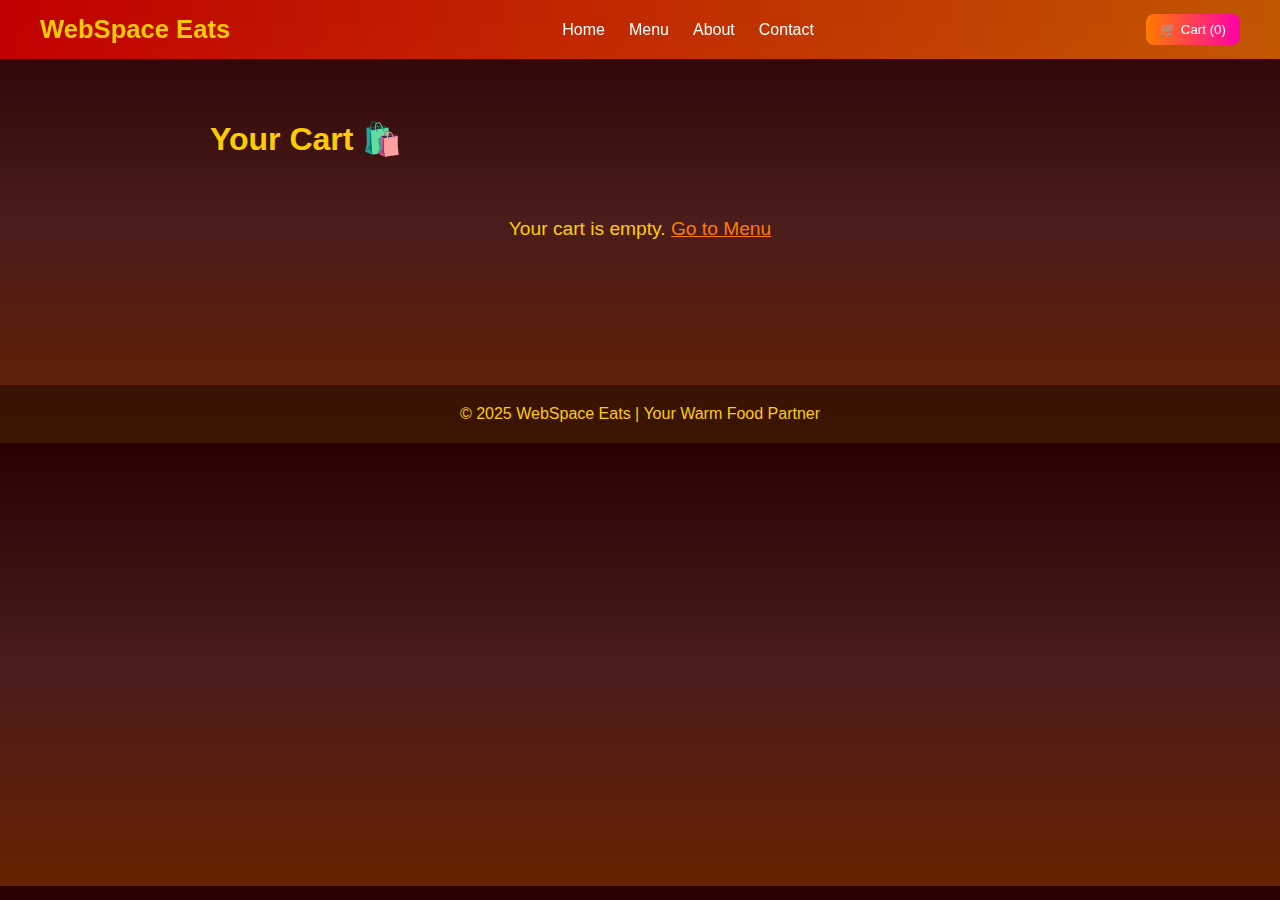
<file: cart.html>
<!DOCTYPE html>
<html lang="en">
<head>
  <meta charset="UTF-8" />
  <meta name="viewport" content="width=device-width, initial-scale=1.0" />
  <title>WebSpace Eats | Cart</title>
  <link rel="stylesheet" href="style.css" />
  <style>
    .cart-container {
      padding-top: 120px;
      max-width: 900px;
      margin: auto;
    }

    .cart-item {
      display: flex;
      align-items: center;
      justify-content: space-between;
      background: rgba(255,255,255,0.05);
      border-radius: 10px;
      padding: 15px 20px;
      margin-bottom: 15px;
    }

    .cart-item img {
      width: 90px;
      height: 70px;
      object-fit: cover;
      border-radius: 8px;
      margin-right: 15px;
    }

    .item-info {
      flex: 1;
    }

    .item-info h3 {
      color: #ffcc00;
      margin-bottom: 4px;
    }

    .item-actions {
      display: flex;
      align-items: center;
      gap: 10px;
    }

    .item-actions button {
      background: rgba(0,0,0,0.3);
      border: none;
      color: #fff;
      font-size: 1rem;
      padding: 5px 10px;
      border-radius: 6px;
      cursor: pointer;
    }

    .item-actions button:hover {
      background: linear-gradient(90deg, #ff7b00, #ff00aa);
    }

    .cart-summary {
      text-align: right;
      margin-top: 25px;
      font-size: 1.2rem;
    }

    .cart-summary span {
      color: #ffcc00;
      font-weight: bold;
    }

    .checkout-form {
      background: rgba(255,255,255,0.05);
      padding: 20px;
      border-radius: 10px;
      margin-top: 40px;
    }

    .checkout-form input, .checkout-form textarea {
      width: 100%;
      margin-bottom: 10px;
      padding: 10px;
      border-radius: 8px;
      border: none;
      outline: none;
    }

    .checkout-form button {
      margin-top: 10px;
    }

    .empty {
      text-align: center;
      color: #ffcc00;
      font-size: 1.2rem;
      margin-top: 60px;
    }
  </style>
</head>
<body>

  <!-- Navbar -->
  <nav>
    <div class="logo">WebSpace Eats</div>
    <ul>
      <li><a href="index.html">Home</a></li>
      <li><a href="menu.html">Menu</a></li>
      <li><a href="about.html">About</a></li>
      <li><a href="contact.html">Contact</a></li>
    </ul>
    <button class="cart-btn">🛒 Cart (<span>0</span>)</button>
  </nav>

  <div class="cart-container container">
    <h1 style="color:#ffcc00;margin-bottom:20px;">Your Cart 🛍️</h1>

    <div id="cartItems"></div>

    <div class="cart-summary" id="cartSummary"></div>

    <div id="checkoutSection" style="display:none;">
      <h2 style="color:#ffcc00;margin-top:40px;">Checkout Details</h2>
      <form class="checkout-form" id="checkoutForm">
        <input type="text" id="name" placeholder="Full Name" required />
        <input type="tel" id="phone" placeholder="Phone Number" required />
        <textarea id="address" placeholder="Delivery Address" required></textarea>
        <button class="btn" type="submit">Place Order</button>
      </form>
    </div>
  </div>

  <footer>© 2025 WebSpace Eats | Your Warm Food Partner</footer>
  <script src="script.js"></script>
  <script>
    const cartContainer = document.getElementById("cartItems");
    const cartSummary = document.getElementById("cartSummary");
    const checkoutSection = document.getElementById("checkoutSection");
    const checkoutForm = document.getElementById("checkoutForm");
    const cartBtnCount = document.querySelector(".cart-btn span");

    let cart = JSON.parse(localStorage.getItem("cart") || "[]");

    function saveCart() {
      localStorage.setItem("cart", JSON.stringify(cart));
      renderCart();
    }

    function updateCartCount() {
      cartBtnCount.textContent = cart.length;
    }

    function renderCart() {
      cartContainer.innerHTML = "";
      updateCartCount();

      if (cart.length === 0) {
        cartContainer.innerHTML = '<div class="empty">Your cart is empty. <a href="menu.html" style="color:#ff7b00;text-decoration:underline;">Go to Menu</a></div>';
        cartSummary.innerHTML = "";
        checkoutSection.style.display = "none";
        return;
      }

      let total = 0;

      cart.forEach((item, index) => {
        const itemEl = document.createElement("div");
        itemEl.classList.add("cart-item");

        itemEl.innerHTML = `
          <img src="${item.img}" alt="${item.name}">
          <div class="item-info">
            <h3>${item.name}</h3>
            <p>₹${item.price}</p>
          </div>
          <div class="item-actions">
            <button class="dec">−</button>
            <span>${item.qty}</span>
            <button class="inc">+</button>
            <button class="remove">🗑️</button>
          </div>
        `;

        total += item.price * item.qty;

        itemEl.querySelector(".inc").addEventListener("click", () => {
          cart[index].qty++;
          saveCart();
        });

        itemEl.querySelector(".dec").addEventListener("click", () => {
          cart[index].qty--;
          if (cart[index].qty <= 0) cart.splice(index, 1);
          saveCart();
        });

        itemEl.querySelector(".remove").addEventListener("click", () => {
          cart.splice(index, 1);
          saveCart();
        });

        cartContainer.appendChild(itemEl);
      });

      cartSummary.innerHTML = `Total: <span>₹${total}</span>`;
      checkoutSection.style.display = "block";
    }

    checkoutForm.addEventListener("submit", (e) => {
      e.preventDefault();
      const name = document.getElementById("name").value;
      const phone = document.getElementById("phone").value;
      const address = document.getElementById("address").value;

      alert(`Thank you, ${name}! Your order will be delivered to ${address}.`);
      localStorage.setItem("cart", "[]");
      cart = [];
      renderCart();
    });

    renderCart();
  </script>
</body>
</html>
</file>
<file: style.css>
/* style.css */

*{margin:0;padding:0;box-sizing:border-box;}
html{scroll-behavior:smooth;}
body{
  font-family:"Poppins",sans-serif;
  background:linear-gradient(to bottom,#2b0000,#4a1c1c,#662200);
  color:#fff;
}
a{text-decoration:none;color:inherit;}
img{max-width:100%;border-radius:10px;}
.container{max-width:1100px;margin:auto;padding:60px 20px;}

nav{
  position:fixed;top:0;left:0;width:100%;
  background:linear-gradient(90deg,rgba(255,0,0,.7),rgba(255,123,0,.7));
  backdrop-filter:blur(10px);
  display:flex;justify-content:space-between;align-items:center;
  padding:14px 40px;z-index:1000;
}
nav .logo{font-size:1.6rem;font-weight:700;color:#ffcc00;}
nav ul{display:flex;list-style:none;gap:24px;}
nav ul li a{color:#fff;font-weight:500;}
nav ul li a:hover,nav ul li a.active{color:#ffcc00;}
.cart-btn{background:linear-gradient(90deg,#ff7b00,#ff00aa);border:none;
  color:#fff;border-radius:8px;padding:8px 14px;cursor:pointer;}

.hero{
  display:flex;align-items:center;justify-content:space-between;
  gap:40px;padding-top:100px;min-height:90vh;
}
.hero h1{font-size:2.5rem;color:#ffcc00;text-shadow:0 0 10px #ff7b00;}
.hero p{opacity:.9;margin:10px 0 20px;}
.btn{background:linear-gradient(90deg,#ff7b00,#ff00aa);padding:10px 16px;border:none;border-radius:10px;color:#fff;cursor:pointer;}

.menu-grid{display:grid;grid-template-columns:repeat(auto-fit,minmax(250px,1fr));gap:20px;}
.menu-card{background:rgba(255,255,255,.05);padding:16px;border-radius:12px;text-align:center;}
.menu-card img{height:160px;object-fit:cover;width:100%;border-radius:10px;margin-bottom:10px;}
.menu-card h3{color:#ffcc00;}
.menu-card button{margin-top:10px;}

footer{background:rgba(0,0,0,.4);text-align:center;padding:20px;color:#ffcc00;margin-top:60px;}
</file>
